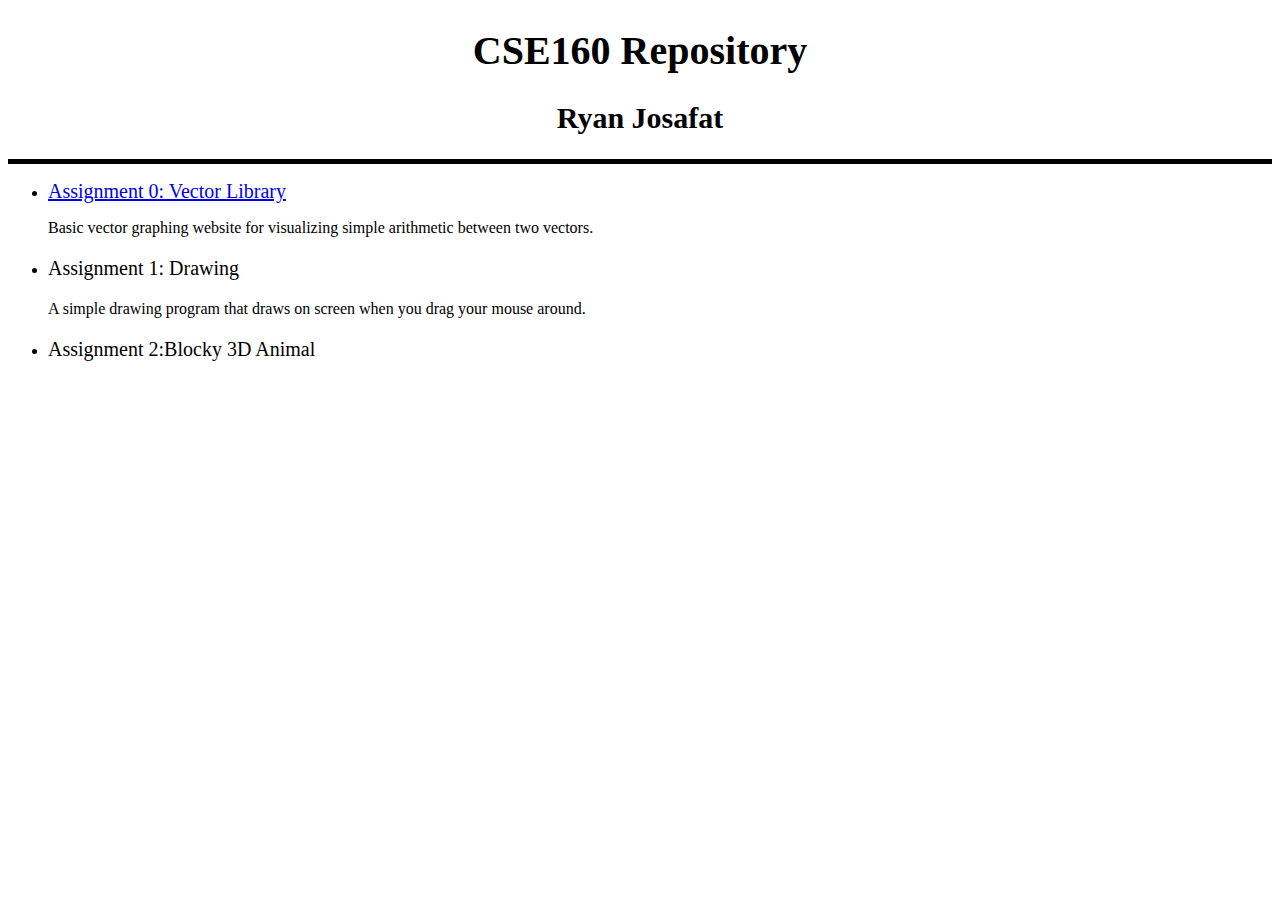
<file: index.html>
<!DOCTYPE html>
<html lang="en" dir="ltr">
    <head>
        <meta charset="utf-8">
        <title>CSE160 Lab 0</title>
        <link rel="stylesheet" type="text/css" href="style.css">
    </head>
    
    <body onload="main()">
        <h1> CSE160 Repository </h1>
        <h2> Ryan Josafat </h2>
        <hr size="5" color="black">
        <ul>
            <li><a href="Assignment 0/asg0.html" style="font-size:20px;">Assignment 0: Vector Library</a></li>
            <p style="font-size:16px;">
                Basic vector graphing website for visualizing
                simple arithmetic between two vectors.
            </p>
            <li> <p style="font-size:20px;">Assignment 1: Drawing</p> </li>
            <p style="font-size:16px;">
                A simple drawing program that draws on screen
                when you drag your mouse around.
            </p>
            <li> <p style="font-size:20px;">Assignment 2:Blocky 3D Animal</p> </li>
        </ul>
    </body>

</html>
</file>
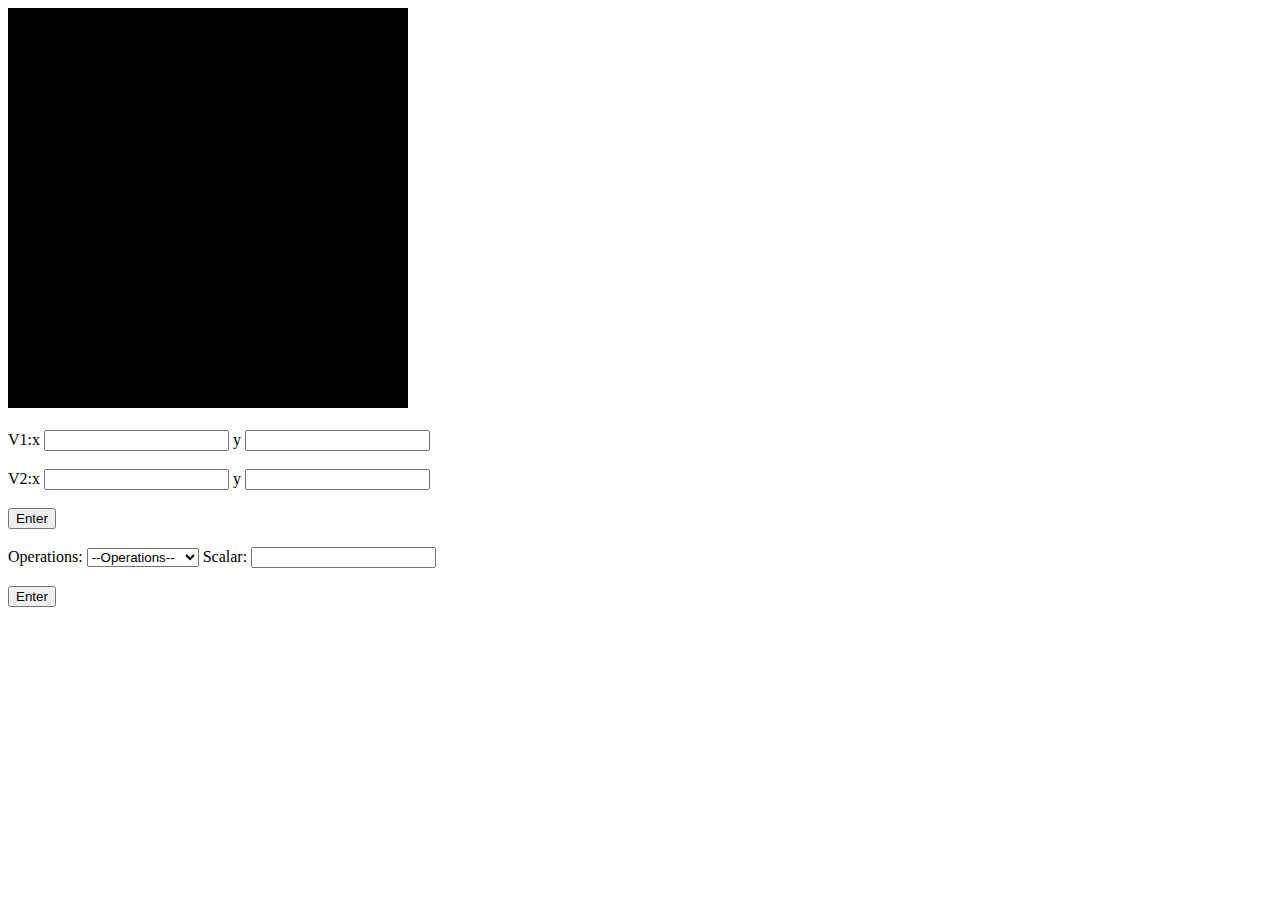
<file: Assignment 0/asg0.html>
<!DOCTYPE html>
<html lang="en">
  <head>
    <meta charset="utf-8" />
    <title>Draw a blue rectangle (canvas version)</title>
  </head>

  <body onload="main()">
    <!-- Loading the WebGL canvas -->
    <canvas id="cnv1" width="400" height="400">
      Please use a browser that supports "canvas"
    </canvas>
    <script src="asg0.js"></script>
    <script src="lib/cuon-matrix-cse160.js"></script>

    <!-- X & Y inputs for V1 and V2 -->
    <br><br>
    <label for="x">V1:x</label>
    <input type="number" id="x" name="x" required 
    minlength="4" maxlength="8" size="10" />
    <label for="y">y</label>
    <input type="number" id="y" name="y" required 
    minlength="4" maxlength="8" size="10" />
    <br><br>
    <label for="x2">V2:x</label>
    <input type="number" id="x2" name="x2" required 
    minlength="4" maxlength="8" size="10" />
    <label for="y2">y</label>
    <input type="number" id="y2" name="y2" required 
    minlength="4" maxlength="8" size="10" />
    <br><br>
    <input type="button" value="Enter" onclick="handleDrawEvent()"></input>

    <!-- Operation Selection with Scalar Input -->
    <br><br>
    <label for="operations">Operations:</label>

    <select name="ops" id="operations">
      <option value="">--Operations--</option>
      <option value="add">Add</option>
      <option value="sub">Subtract</option>
      <option value="div">Divide</option>
      <option value="mult">Multipy</option>
      <option value="cross">Area</option>
      <option value="dot">Angle Between</option>
      <option value="mag">Magnitude</option>
      <option value="norm">Normalize</option>
    </select>
    <label for="scalar">Scalar:</label>
    <input type="number" id="scalar" name="scalar" required 
    minlength="4" maxlength="8" size="10" />
    <br><br>
    <input type="button" value="Enter" onclick="handleOperationEvent()"></input>
    
    

  </body>
</html>
</file>
<file: style.css>
h1 { font-size: 40px;
    align-items: center;
    text-align: center;
}
h2 {
    font-size: 30px;
    text-align: center;

}
p { 
    font-size: 16px; 
}
</file>
